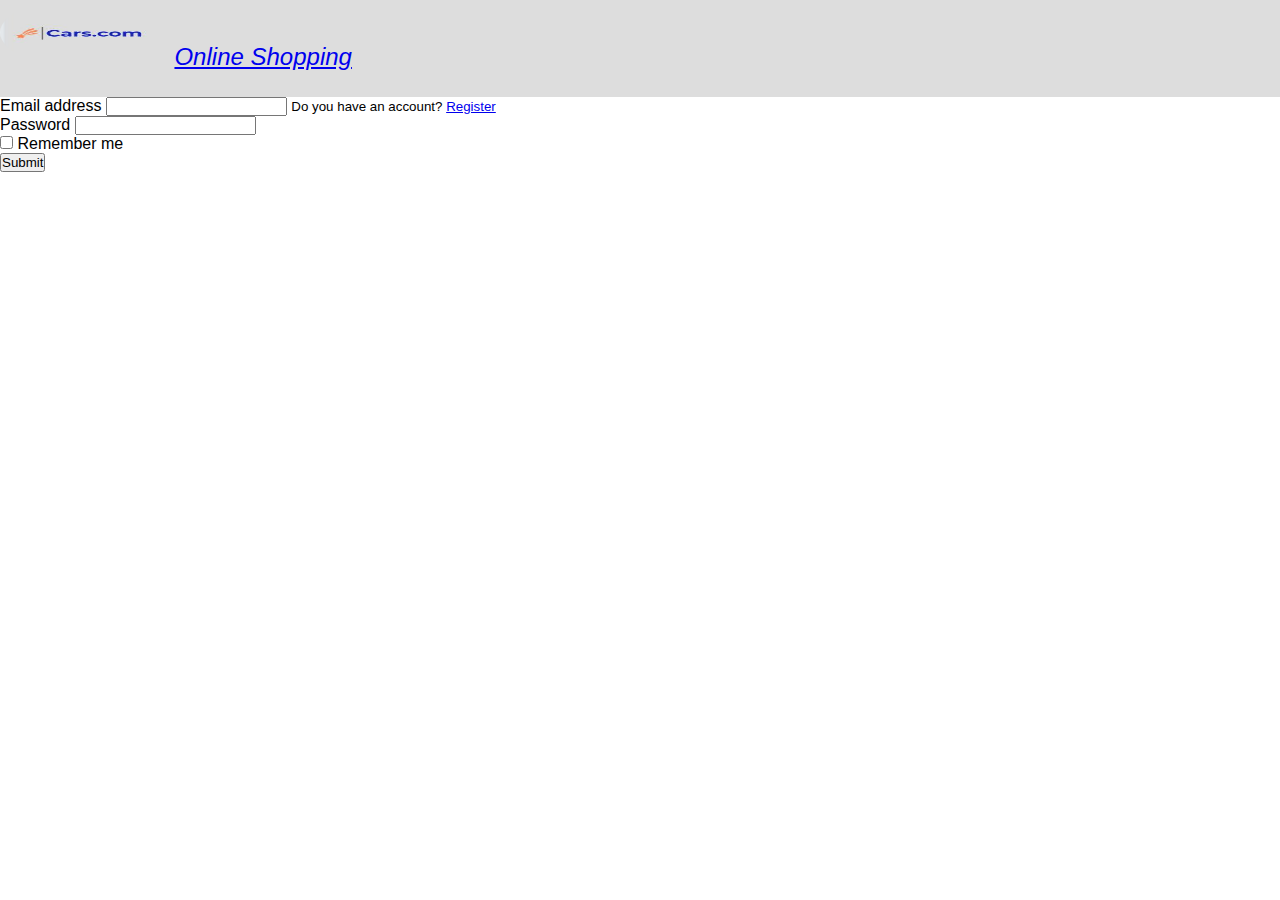
<file: login.html>
<!DOCTYPE html>
<html lang="en">
<head>
    <meta charset="UTF-8">
    <meta http-equiv="X-UA-Compatible" content="IE=edge">
    <meta name="viewport" content="width=device-width, initial-scale=1.0">
    <title>Shopping Cart</title>
    <link rel="stylesheet" href="https://cdn.jsdelivr.net/npm/bootstrap@4.6.2/dist/css/bootstrap.min.css" integrity="sha384-xOolHFLEh07PJGoPkLv1IbcEPTNtaed2xpHsD9ESMhqIYd0nLMwNLD69Npy4HI+N" crossorigin="anonymous">
    <link rel="stylesheet" href="css/all.css"> 
    <link rel="stylesheet" href="css/style.css">

</head>
<body>


  <nav class="navbar navbar-expand-lg navbar-light " style="background-color: #ddd;">
    <div class="left-header">
      <img class="logo_website" src="./images/logo.JPG" alt="logo" width="150px" height="65px" draggable="false">

        <a href="index.html" class="logo">Online Shopping </a>
    </div>
  </nav>

  <div class="container mt-5 bg-light">


    <form>
        <div class="form-group">
          <label for="email">Email address</label>
          <input type="email" class="form-control" id="email" aria-describedby="emailHelp">
          <small class="text-secondary">Do you have an account? <a href="register.html">Register</a></small>
        </div>
        <div class="form-group">
          <label for="password">Password</label>
          <input type="password" class="form-control" id="password">
        </div>
        <div class="form-group form-check">
          <input type="checkbox" class="form-check-input" id="exampleCheck1">
          <label class="form-check-label" for="exampleCheck1">Remember me</label>
        </div>
        <button type="submit" class="btn btn-primary" id="submit">Submit</button>
      </form>
    </div>
    

    <script src="https://cdn.jsdelivr.net/npm/jquery@3.5.1/dist/jquery.slim.min.js" integrity="sha384-DfXdz2htPH0lsSSs5nCTpuj/zy4C+OGpamoFVy38MVBnE+IbbVYUew+OrCXaRkfj" crossorigin="anonymous"></script>
    <script src="https://cdn.jsdelivr.net/npm/popper.js@1.16.1/dist/umd/popper.min.js" integrity="sha384-9/reFTGAW83EW2RDu2S0VKaIzap3H66lZH81PoYlFhbGU+6BZp6G7niu735Sk7lN" crossorigin="anonymous"></script>
    <script src="https://cdn.jsdelivr.net/npm/bootstrap@4.6.2/dist/js/bootstrap.min.js" integrity="sha384-+sLIOodYLS7CIrQpBjl+C7nPvqq+FbNUBDunl/OZv93DB7Ln/533i8e/mZXLi/P+" crossorigin="anonymous"></script>
    <script src="js/login.js"></script>
</body>
</html>
</file>
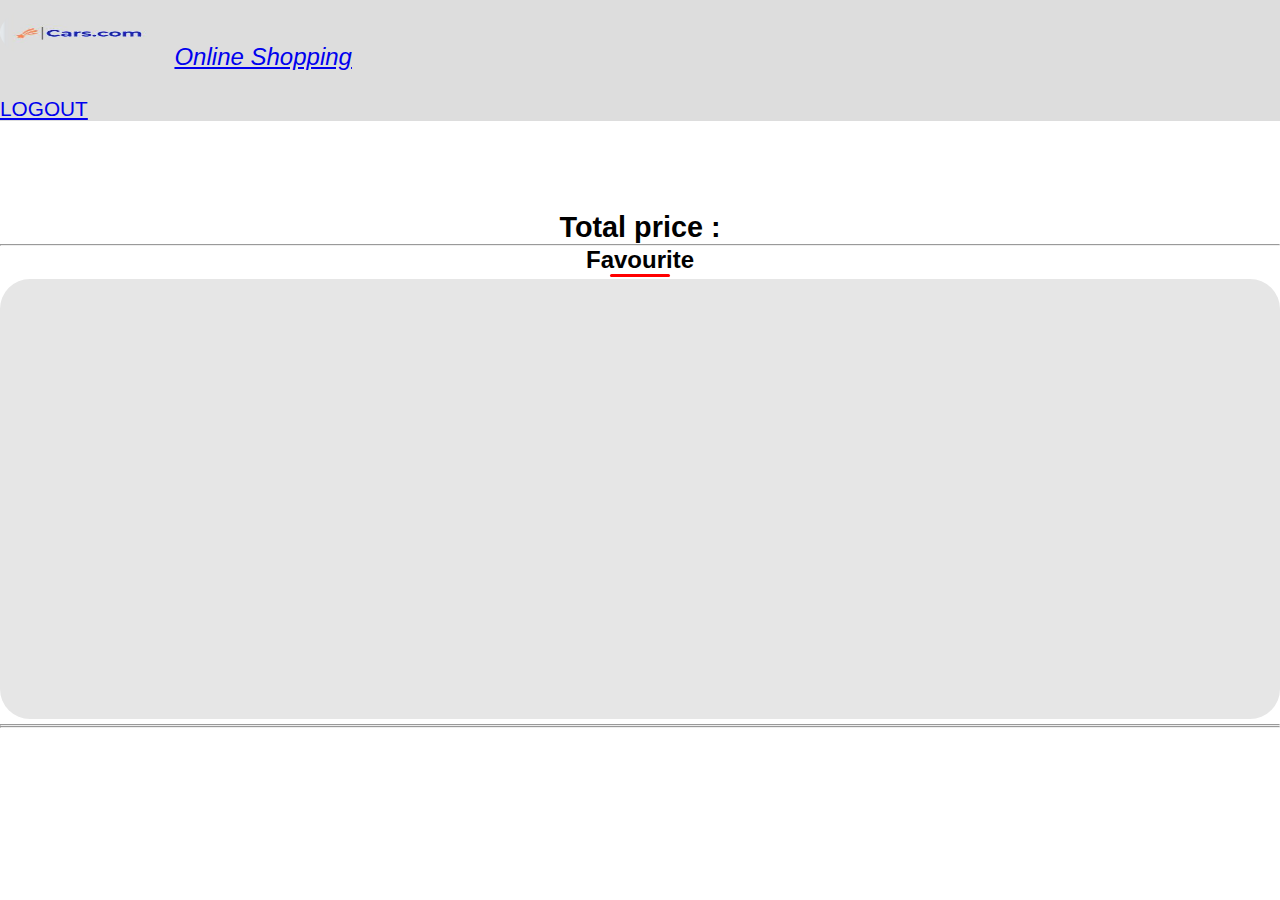
<file: products.html>
<!DOCTYPE html>
<html lang="en">
<head>
    <meta charset="UTF-8">
    <meta http-equiv="X-UA-Compatible" content="IE=edge">
    <meta name="viewport" content="width=device-width, initial-scale=1.0">
    <title>Shopping Cart</title>
    <link rel="stylesheet" href="https://cdn.jsdelivr.net/npm/bootstrap@4.6.2/dist/css/bootstrap.min.css" integrity="sha384-xOolHFLEh07PJGoPkLv1IbcEPTNtaed2xpHsD9ESMhqIYd0nLMwNLD69Npy4HI+N" crossorigin="anonymous">
    <link rel="stylesheet" href="css/all.css"> 
    <link rel="stylesheet" href="css/style.css">
    <link rel="stylesheet" href="css/product/product.css">

   

      <!-- Link Swiper's CSS -->
      <link
      rel="stylesheet"
      href="https://cdn.jsdelivr.net/npm/swiper/swiper-bundle.min.css"
    />

    <!-- Demo styles -->
    <style>
      html,
      body {
        position: relative;
        height: 100%;
      }
      .swiper {
        width: 100%;
        height: 100%;
      }

      .swiper-slide {
        text-align: center;
        font-size: 18px;
        background: #fff;

        /* Center slide text vertically */
        display: -webkit-box;
        display: -ms-flexbox;
        display: -webkit-flex;
        display: flex;
        -webkit-box-pack: center;
        -ms-flex-pack: center;
        -webkit-justify-content: center;
        justify-content: center;
        -webkit-box-align: center;
        -ms-flex-align: center;
        -webkit-align-items: center;
        align-items: center;
      }

      .swiper-slide img {
        display: block;
        width: 100%;
        height: 100%;
        object-fit: cover;
      }
    </style>

</head>
<body onresize="size()">

    <nav class="navbar navbar-expand-lg navbar-light " style="background-color: #ddd;">
        <div class="left-header">
          <img class="logo_website" src="./images/logo.JPG" alt="logo"width="150px" height="65px" draggable="false">

            <a href="index.html" class="logo">Online Shopping </a>
        </div>
        <div class="logout-box" style="margin-left: auto;">
                    <a href="login.html" class="logout">logout</a>
                </div>
      </nav>
        <div class=" container-box">
              
        </div>

        <div class="total-price container mb-4 mt-3">
            <h2 id="total">Total price : <span id="totalPrice"></span></h2>
        </div>

    <hr>

        <h2 style="text-align: center;" class="mb-5 mt-4 fav">Favourite  </h2>


  <!-- Swiper -->
  <div class="swiper mySwiper container">
    <div class="swiper-wrapper">
      <div class="swiper-slide">
       
      </div>

    </div> <!-- End of swiper-wrapper -->
    <div class="swiper-pagination"></div>
  </div> <!-- End of swiper -->
<hr>
<hr>

  <!-- Swiper JS -->
  <script src="https://cdn.jsdelivr.net/npm/swiper/swiper-bundle.min.js"></script>

  <!-- Initialize Swiper -->

  </script>




    <script src="https://cdn.jsdelivr.net/npm/jquery@3.5.1/dist/jquery.slim.min.js" integrity="sha384-DfXdz2htPH0lsSSs5nCTpuj/zy4C+OGpamoFVy38MVBnE+IbbVYUew+OrCXaRkfj" crossorigin="anonymous"></script>
    <script src="https://cdn.jsdelivr.net/npm/popper.js@1.16.1/dist/umd/popper.min.js" integrity="sha384-9/reFTGAW83EW2RDu2S0VKaIzap3H66lZH81PoYlFhbGU+6BZp6G7niu735Sk7lN" crossorigin="anonymous"></script>
    <script src="https://cdn.jsdelivr.net/npm/bootstrap@4.6.2/dist/js/bootstrap.min.js" integrity="sha384-+sLIOodYLS7CIrQpBjl+C7nPvqq+FbNUBDunl/OZv93DB7Ln/533i8e/mZXLi/P+" crossorigin="anonymous"></script>
    <script src="js/product.js"></script>




</body>
</html>
</file>
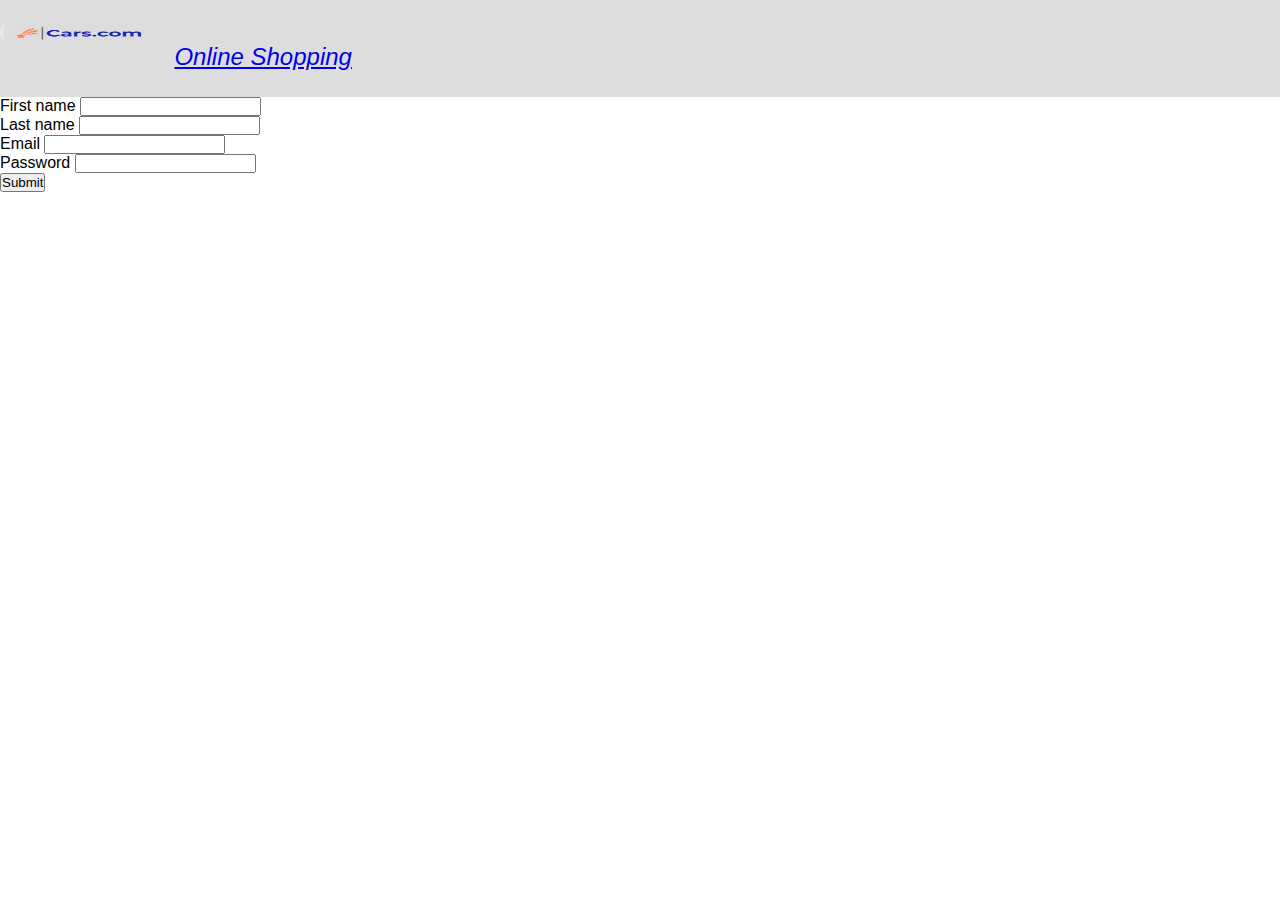
<file: register.html>
<!DOCTYPE html>
<html lang="en">
<head>
    <meta charset="UTF-8">
    <meta http-equiv="X-UA-Compatible" content="IE=edge">
    <meta name="viewport" content="width=device-width, initial-scale=1.0">
    <title>Shopping Cart</title>
    <link rel="stylesheet" href="https://cdn.jsdelivr.net/npm/bootstrap@4.6.2/dist/css/bootstrap.min.css" integrity="sha384-xOolHFLEh07PJGoPkLv1IbcEPTNtaed2xpHsD9ESMhqIYd0nLMwNLD69Npy4HI+N" crossorigin="anonymous">
    <link rel="stylesheet" href="css/all.css"> 
    <link rel="stylesheet" href="css/style.css">

</head>
<body>


  
  <nav class="navbar navbar-expand-lg navbar-light " style="background-color: #ddd;">
    <div class="left-header">
      <img class="logo_website" src="./images/logo.JPG" alt="logo"width="150px" height="65px" draggable="false">
        <a href="index.html" class="logo">Online Shopping </a>
    </div>
  </nav>

  <div class="container mt-5 bg-light">
    <form>
        <div class="form-row">
          <div class="form-group col-md-6">
            <label for="first-name">First name</label>
            <input type="text" class="form-control" id="first-name">
          </div>
          <div class="form-group col-md-6">
            <label for="last-name">Last name</label>
            <input type="text" class="form-control" id="last-name">
          </div>
        </div>
        <div class="form-group">
          <label for="email">Email</label>
          <input type="email" class="form-control" id="email">
        </div>
        <div class="form-group">
          <label for="password">Password </label>
          <input type="password" class="form-control" id="password">
        </div>

        <button type="submit" class="btn btn-primary" id="submit"> Submit</button>
      </form>


    </div>
    

    <script src="https://cdn.jsdelivr.net/npm/jquery@3.5.1/dist/jquery.slim.min.js" integrity="sha384-DfXdz2htPH0lsSSs5nCTpuj/zy4C+OGpamoFVy38MVBnE+IbbVYUew+OrCXaRkfj" crossorigin="anonymous"></script>
    <script src="https://cdn.jsdelivr.net/npm/popper.js@1.16.1/dist/umd/popper.min.js" integrity="sha384-9/reFTGAW83EW2RDu2S0VKaIzap3H66lZH81PoYlFhbGU+6BZp6G7niu735Sk7lN" crossorigin="anonymous"></script>
    <script src="https://cdn.jsdelivr.net/npm/bootstrap@4.6.2/dist/js/bootstrap.min.js" integrity="sha384-+sLIOodYLS7CIrQpBjl+C7nPvqq+FbNUBDunl/OZv93DB7Ln/533i8e/mZXLi/P+" crossorigin="anonymous"></script>
    <script src="js/register.js"></script>
</body>
</html>
</file>
<file: css/style.css>
* {
  padding: 0;
  margin: 0;
  -webkit-box-sizing: border-box;
          box-sizing: border-box;
  -webkit-user-select: none;
     -moz-user-select: none;
      -ms-user-select: none;
          user-select: none;
}

body {
  font-family: "Franklin Gothic Medium", "Arial Narrow", Arial, sans-serif;
  min-height: 100vh;
  max-width: 100vw;
}

.left-header a {
  width: 60px;
  margin: 0px 20px;
  line-height: 80px;
  font-size: 1.5rem;
  font-style: italic;
}
.left-header a span {
  color: #0ee3a2;
}
.left-header a span:hover {
  opacity: 0.5;
}
.left-header a:hover {
  text-decoration: none;
}

.logo_website{
  width: 150px;
  height: 65px;
  border-radius: 50%;
}

.userName {
  font-size: 1.2rem;
  line-height: 80px;
  text-transform: uppercase;
  font-style: italic;
  color: rgba(32, 91, 216, 0.6862745098);
  font-size: 1.5rem;
}

.right-header {
  display: -webkit-box;
  display: -ms-flexbox;
  display: flex;
}
.right-header .login ul {
  margin-right: 20px;
  margin-top: 10px;
}
.right-header .login ul li {
  display: inline-block;
  margin: 0px 10px;
  font-size: 1.3rem;
}
.right-header .user {
  margin: 25px 0px;
}
.right-header .user .cart-box {
  display: none;
  position: relative;
  width: 150px;
  color: #007bff;
  background-color: #ddd;
  text-align: center;
  font-size: 1.2rem;
  -webkit-user-select: none;
     -moz-user-select: none;
      -ms-user-select: none;
          user-select: none;
}
.right-header .user .cart-box .cart-btn {
  cursor: pointer;
  width: 100%;
  position: relative;
}
.right-header .user .cart-box .cart-btn .arrow {
  color: rgb(138, 137, 137) !important;
}
.right-header .user .cart-box .cart-btn #number {
  position: absolute;
  border-radius: 80%;
  padding: 0.5px;
  font-size: 1rem;
  margin-left: -55px;
  margin-top: 10px;
}
.right-header .user .cart-box .cart-btn i {
  font-size: 1.5rem;
}
.right-header .user .cart-box .cart {
  display: none;
  position: absolute;
  right: 0%;
  margin-top: 20px;
  background-color: #ddd;
  border-radius: 0 0 10px 10px;
  width: 300px;
  z-index: 1;
}
.right-header .user .cart-box .cart ul {
  margin: 25px 0px;
}
.right-header .user .cart-box .cart ul li {
  display: block;
  margin: 10px;
  font-size: 1.2rem;
  background-color: white;
  border-radius: 5px;
}
.right-header .user .cart-box .cart ul li span {
  border-radius: 5px;
  padding: 10px;
}
.right-header .user .cart-box .cart ul li a {
  text-decoration: none;
}
.right-header .user .cart-box .cart ul li a i {
  font-size: 0.8rem;
  border-radius: 5px;
  padding: 5px;
  line-height: 20px;
}
.right-header .user .cart-box .cart ul li a i:hover {
  opacity: 0.7;
}
.right-header .logout-box {
  margin-right: 30px;
}
.right-header .logout-box .logout {
  text-transform: capitalize;
  font-size: 1.3rem !important;
  line-height: 80px;
  letter-spacing: 1px;
}

.search-box {
  display: -webkit-box;
  display: -ms-flexbox;
  display: flex;
  width: 90%;
  margin: 15px auto;
}

.row {
  -webkit-box-pack: space-evenly;
      -ms-flex-pack: space-evenly;
          justify-content: space-evenly;
  width: 100%;
}
.row .card {
  -webkit-transition: 0.5s;
  transition: 0.5s;
}
.row .card:hover {
  border: 1px solid #007bff;
  -webkit-transform: translateY(-5px);
          transform: translateY(-5px);
}
.row .card .btn-danger {
  display: none;
  -webkit-transition: 0.4s;
  transition: 0.4s;
}
.row .card .btn-primary {
  -webkit-transition: 0.4s;
  transition: 0.4s;
}

.fa-heart {
  color: rgb(185, 184, 184);
}

#favouriteItems li {
  display: -webkit-box;
  display: -ms-flexbox;
  display: flex;
  -webkit-box-pack: justify;
      -ms-flex-pack: justify;
          justify-content: space-between;
}
#favouriteItems li .plus {
  display: -webkit-box;
  display: -ms-flexbox;
  display: flex;
  -webkit-box-pack: center;
      -ms-flex-pack: center;
          justify-content: center;
  -webkit-box-align: center;
      -ms-flex-align: center;
          align-items: center;
}

@media screen and (max-width: 960px) {
  .userName {
    display: none;
  }

  .right-header {
    -webkit-box-orient: vertical;
    -webkit-box-direction: reverse;
        -ms-flex-direction: column-reverse;
            flex-direction: column-reverse;
    -webkit-box-align: end;
        -ms-flex-align: end;
            align-items: flex-end;
  }
  .right-header .login ul {
    margin-right: 0px;
    margin-top: -20px;
    text-align: center;
  }
  .right-header .login ul li {
    display: block;
    margin: 15px 0px;
    font-size: 1.2rem;
  }

  .logout-box {
    margin-right: 10px !important;
  }
  .logout-box .logout {
    font-size: 1.2rem !important;
  }

  .user {
    margin-top: 0 !important;
    margin-right: -20px !important;
  }

  .row {
    margin: 0 !important;
  }
}
</file>
<file: css/product/product.css>
.logout-box .logout {
  font-size: 1.3rem;
  text-transform: uppercase;
}

.container-box {
  margin: 5vh auto;
  display: -ms-grid;
  display: grid;
  -ms-grid-columns: 1fr 1rem 1fr;
  grid-template-columns: repeat(2, 1fr);
  width: 80%;
  grid-gap: 1rem;
}
.container-box .ele {
  background-color: rgb(230, 230, 230);
  height: 180px;
  width: 100%;
  margin: auto;
  display: -webkit-box;
  display: -ms-flexbox;
  display: flex;
  -webkit-box-pack: space-evenly;
      -ms-flex-pack: space-evenly;
          justify-content: space-evenly;
  padding: 20px 0;
  font-size: 1.2rem;
  -webkit-box-sizing: content-box;
          box-sizing: content-box;
  border-radius: 30px;
}
.container-box .ele img {
  border-radius: 20px;
  width: 150px;
  height: 150px;
}
.container-box .plus {
  float: left;
  text-align: center;
}
.container-box .plus span {
  font-weight: bold;
  font-size: 1.5rem;
}
.container-box .plus a {
  margin: 0 5px;
}
.container-box .btn-danger {
  float: right;
  padding: 0.375rem 0.75rem;
  font-size: 1rem;
}

@media screen and (max-width: 990px) and (min-width: 551px) {
  .container-box {
    -ms-grid-columns: 1fr;
    grid-template-columns: repeat(1, 1fr);
    width: 90%;
  }
  .container-box .ele {
    height: 180px;
    width: 100%;
    margin: auto;
    -ms-flex-pack: distribute;
        justify-content: space-around;
    padding: 20px 0;
    font-size: 1.2rem;
    -webkit-box-sizing: content-box;
            box-sizing: content-box;
    word-break: break-all;
    text-align: center;
    border-radius: 30px;
  }
  .container-box .ele img {
    border-radius: 20px;
    width: 250px;
    height: 180px;
  }
}
@media screen and (max-width: 550px) {
  .logo {
    font-size: 1.3rem !important;
  }

  .container-box {
    -ms-grid-columns: 1fr;
    grid-template-columns: repeat(1, 1fr);
    width: 90%;
  }
  .container-box .ele {
    height: 140px;
    width: 100%;
    margin: auto;
    -ms-flex-pack: distribute;
        justify-content: space-around;
    padding: 20px 0;
    font-size: 0.8rem;
    -webkit-box-sizing: content-box;
            box-sizing: content-box;
    word-break: break-all;
    text-align: center;
    border-radius: 30px;
  }
  .container-box .ele img {
    border-radius: 20px;
    width: 140px;
    height: 150px;
  }
  .container-box .ele .btn-danger {
    float: right;
    padding: 0.2rem 0.5rem;
    font-size: 0.7rem;
  }
  .container-box .ele .plus {
    float: left;
    text-align: center;
  }
  .container-box .ele .plus span {
    font-weight: bold;
    font-size: 1rem;
  }
  .container-box .ele .plus a {
    margin: 0 5px;
    font-size: 0.8rem;
  }

  .logout-box .logout {
    font-size: 1rem !important;
    text-transform: uppercase;
  }

  #total {
    font-size: 1.2rem !important;
  }
}
#total {
  width: 90%;
  margin: auto;
  text-align: center;
  font-size: 1.8rem;
}

.fav {
  position: relative;
  -webkit-user-select: none;
     -moz-user-select: none;
      -ms-user-select: none;
          user-select: none;
}
.fav::after {
  content: "";
  position: absolute;
  height: 3px;
  background-color: red;
  width: 60px;
  bottom: -10%;
  left: 50%;
  -webkit-transform: translateX(-50%);
          transform: translateX(-50%);
  -webkit-transition: 0.5s;
  transition: 0.5s;
  border-radius: 10px;
}
.fav:hover::after {
  width: 120px;
}

.swiper {
  height: 50vh !important;
  padding: 5px 0 !important;
}
.swiper .swiper-slide {
  display: -ms-grid;
  display: grid;
  -ms-grid-rows: 70% 30%;
  grid-template-rows: 70% 30%;
  -ms-grid-columns: 1fr;
  grid-template-columns: 1fr;
  background-color: rgb(230, 230, 230);
  border-radius: 30px;
  -webkit-transition: 0.5s;
  transition: 0.5s;
}
.swiper .swiper-slide > *:nth-child(1) {
  -ms-grid-row: 1;
  -ms-grid-column: 1;
}
.swiper .swiper-slide > *:nth-child(2) {
  -ms-grid-row: 2;
  -ms-grid-column: 1;
}
.swiper .swiper-slide:hover {
  border: 1px solid red;
  -webkit-transform: translateY(-5px);
          transform: translateY(-5px);
}
.swiper .swiper-slide .swiper-img {
  height: 90%;
  margin: auto;
}
.swiper .swiper-slide .swiper-img img {
  border-radius: 30px;
}
.swiper .swiper-slide .card-body {
  display: -webkit-box;
  display: -ms-flexbox;
  display: flex;
  -ms-flex-pack: distribute;
      justify-content: space-around;
  width: 100%;
  padding: 0;
}
.swiper .swiper-slide .card-body .card-text {
  text-align: left;
}
.swiper .swiper-slide .card-body a {
  display: -webkit-box;
  display: -ms-flexbox;
  display: flex;
  -webkit-box-align: end;
      -ms-flex-align: end;
          align-items: end;
  -webkit-box-pack: center;
      -ms-flex-pack: center;
          justify-content: center;
  text-decoration: none;
  margin-bottom: 20px;
}
.swiper .swiper-slide .card-body i {
  color: red;
  font-size: 2rem;
}
.swiper .swiper-pagination {
  bottom: -7px !important;
}

@media screen and (max-width: 760px) and (min-width: 560px) {
  .swiper {
    height: 50vh !important;
    padding: 5px 0 !important;
    width: 90%;
  }
  .swiper .swiper-img {
    height: 90%;
    margin: auto;
  }
  .swiper .card-body {
    display: -webkit-box;
    display: -ms-flexbox;
    display: flex;
    -ms-flex-pack: distribute;
        justify-content: space-around;
    width: 100%;
    padding: 0;
  }
  .swiper .card-body .card-text {
    text-align: left;
  }
  .swiper .card-body .card-text p {
    font-size: 0.9rem;
  }
  .swiper .card-body a {
    display: -webkit-box;
    display: -ms-flexbox;
    display: flex;
    -webkit-box-align: end;
        -ms-flex-align: end;
            align-items: end;
    -webkit-box-pack: center;
        -ms-flex-pack: center;
            justify-content: center;
    text-decoration: none;
    margin-bottom: 20px;
  }
  .swiper .card-body i {
    color: red;
    font-size: 1.6rem !important;
  }
}
@media screen and (max-width: 560px) {
  .swiper {
    height: 50vh !important;
    padding: 5px 0 !important;
    width: 80% !important;
  }
  .swiper .swiper-img {
    height: 90%;
    margin: auto;
  }
  .swiper .card-body {
    display: -webkit-box;
    display: -ms-flexbox;
    display: flex;
    -ms-flex-pack: distribute;
        justify-content: space-around;
    width: 100%;
    padding: 0;
  }
  .swiper .card-body .card-text {
    text-align: left;
  }
  .swiper .card-body .card-text p {
    font-size: 1rem;
  }
  .swiper .card-body a {
    display: -webkit-box;
    display: -ms-flexbox;
    display: flex;
    -webkit-box-align: end;
        -ms-flex-align: end;
            align-items: end;
    -webkit-box-pack: center;
        -ms-flex-pack: center;
            justify-content: center;
    text-decoration: none;
    margin-bottom: 20px;
  }
  .swiper .card-body i {
    color: red;
    font-size: 1.6rem !important;
  }
}
</file>
